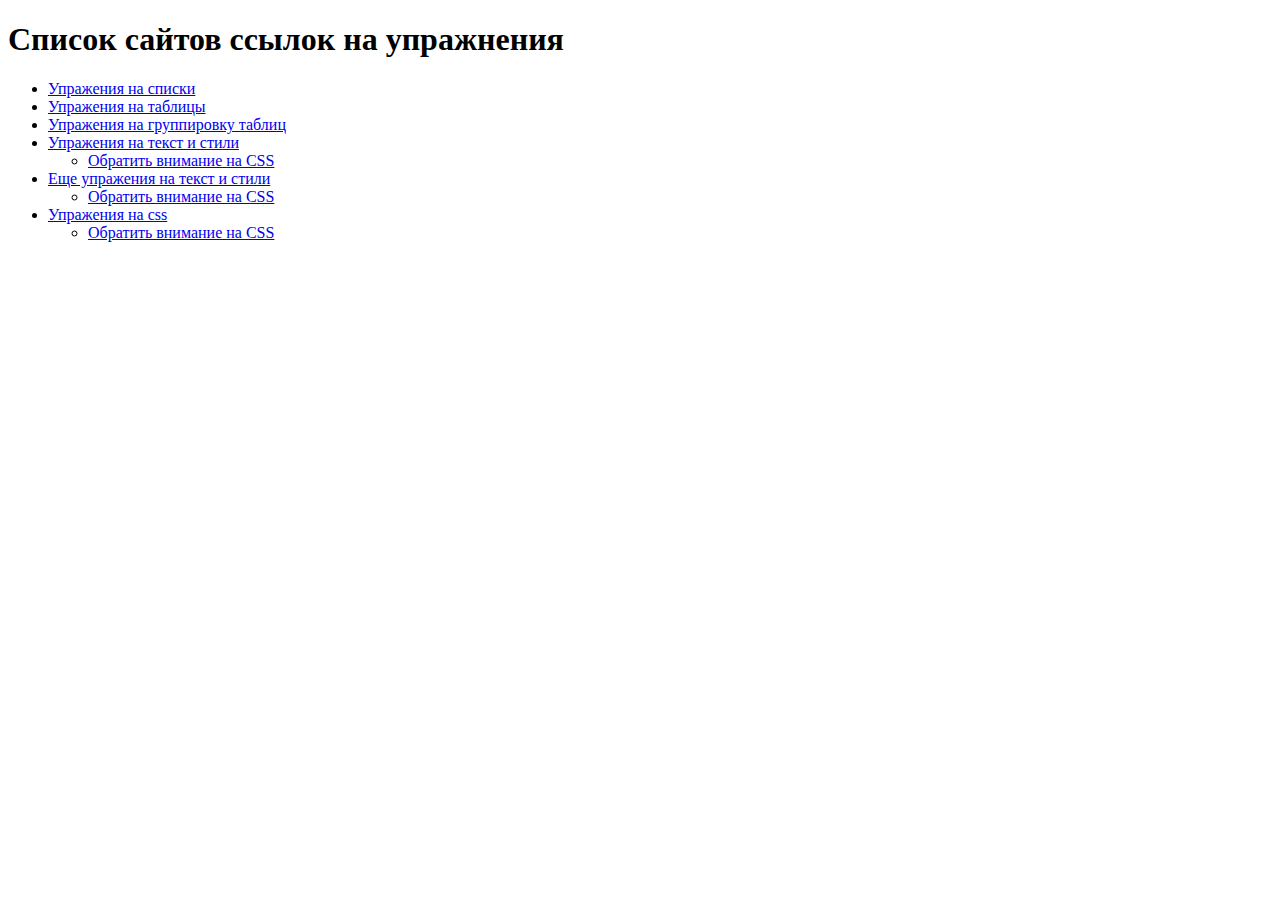
<file: list_of_exercises.html>
<!DOCTYPE html>
<html lang="en">


<head>
	<meta charset="UTF-8">
	<title>Список сделанных упражнений</title>
</head>


<body>
	<h1>Список сайтов ссылок на упражнения</h1>
		<ul>
			<li><a href="http://localhost/practice1.php">Упражения на списки</a></li>
			<li><a href="http://localhost/practice2.php">Упражения на таблицы</a></li>
			<li>
				<a href="http://localhost/practice3.php">Упражения на группировку таблиц</a>
			</li>
			<li>
				<a href="http://localhost/practice6.1.php">Упражения на текст и стили</a>
			</li>
				<ul>
					<li><a href="http://localhost/styles_css/style_practice6.1.css">Обратить внимание на CSS</a></li>
				</ul>
			<li>
				<a href="http://localhost/practice6.2.php">Еще упражения на текст и стили</a>
			</li>
				<ul>
					<li><a href="http://localhost/styles_css/style_practice6.2.css">Обратить внимание на CSS</a></li>
				</ul>
			<li><a href="http://localhost/practice7.php">Упражения на css</a></li>
				<ul>
					<li><a href="http://localhost/styles_css/style_practice7.css">Обратить внимание на CSS</a></li>
				</ul>
		</ul>
</body>
</html>
</file>
